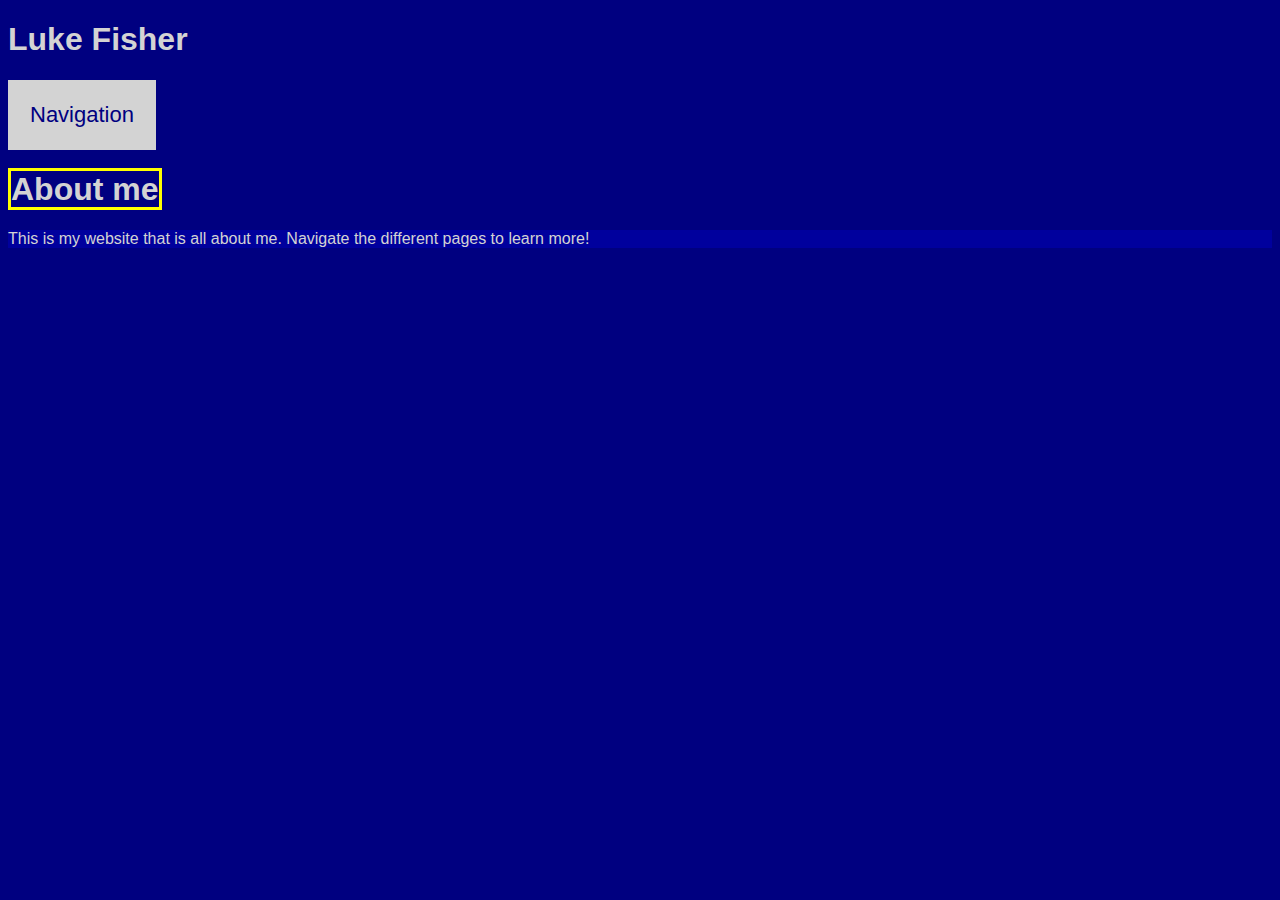
<file: index.html>
<!DOCTYPE html>
<html>
<head>
<link rel="stylesheet" href="design.css">
</head>
<body>

<h1>Luke Fisher</h1>

<div class="dropdown">
  <button class="dropbtn">Navigation</button>
  <div class="dropdown-content">
    <a href="Hometown.html">Hometown</a>
    <a href="Hobbies.html">Hobbies</a>
    <a href="Family.html">Family</a>
    <a href="SchoolAndDegree.html">School and Degree</a>
    <a href="CoolGIF.html">Cool GIF</a>
  </div>
</div>

<h1><span>About me</span></h1>
<p>This is my website that is all about me. Navigate the different pages to learn more!</p>

</body>
</html>
</file>
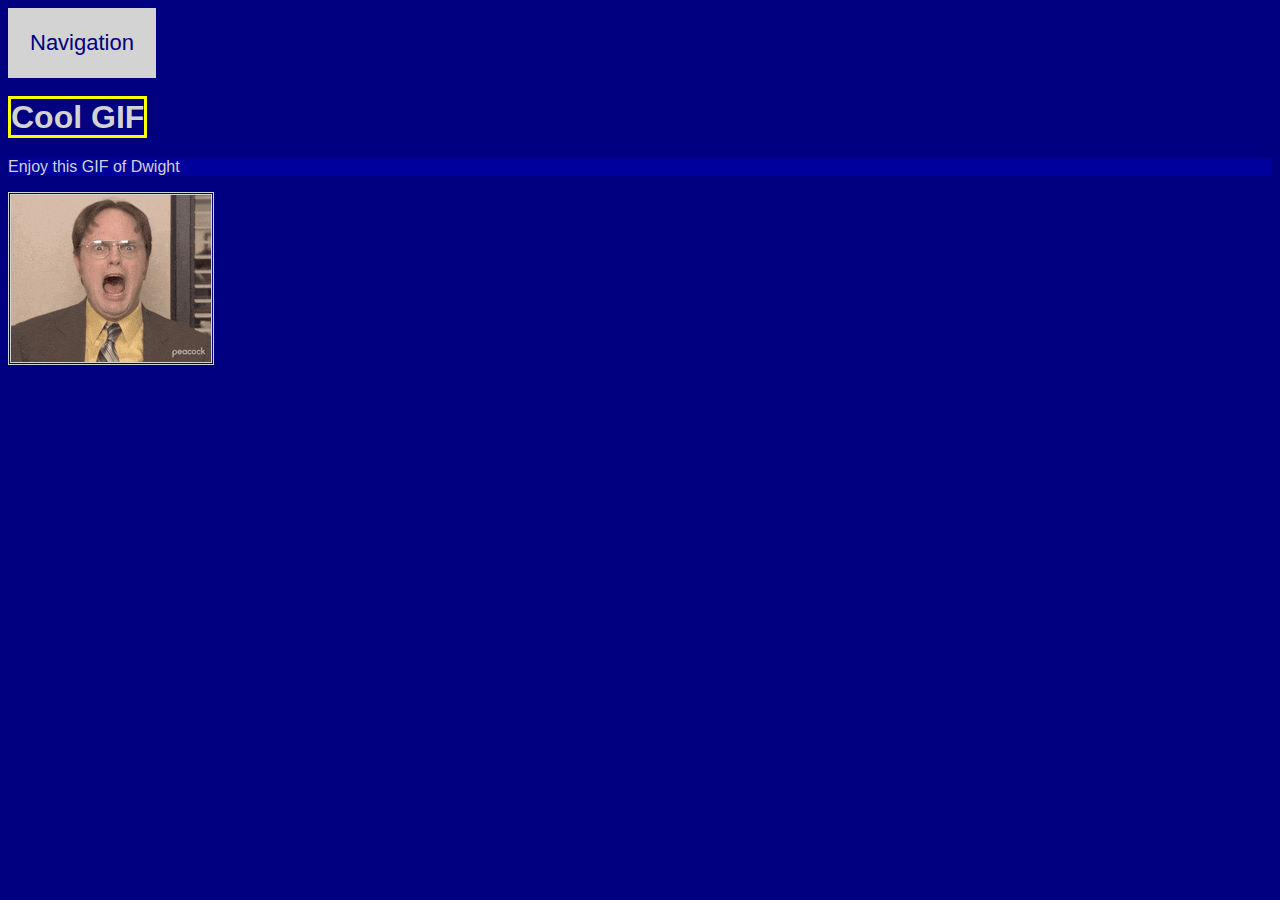
<file: CoolGIF.html>
<!DOCTYPE html>
<html>
<head>
<link rel="stylesheet" href="design.css">
</head>
<body>

<div class="dropdown">
  <button class="dropbtn">Navigation</button>
  <div class="dropdown-content">
    <a href="index.html">Home</a>
    <a href="Hometown.html">Hometown</a>
    <a href="Hobbies.html">Hobbies</a>
    <a href="Family.html">Family</a>
    <a href="SchoolAndDegree.html">School and Degree</a>
  </div>
</div>

<h1><span>Cool GIF</span></h1>
<p>Enjoy this GIF of Dwight</p>
<img src="dwight.gif" alt="Dwight GIF">

</body>
</html>
</file>
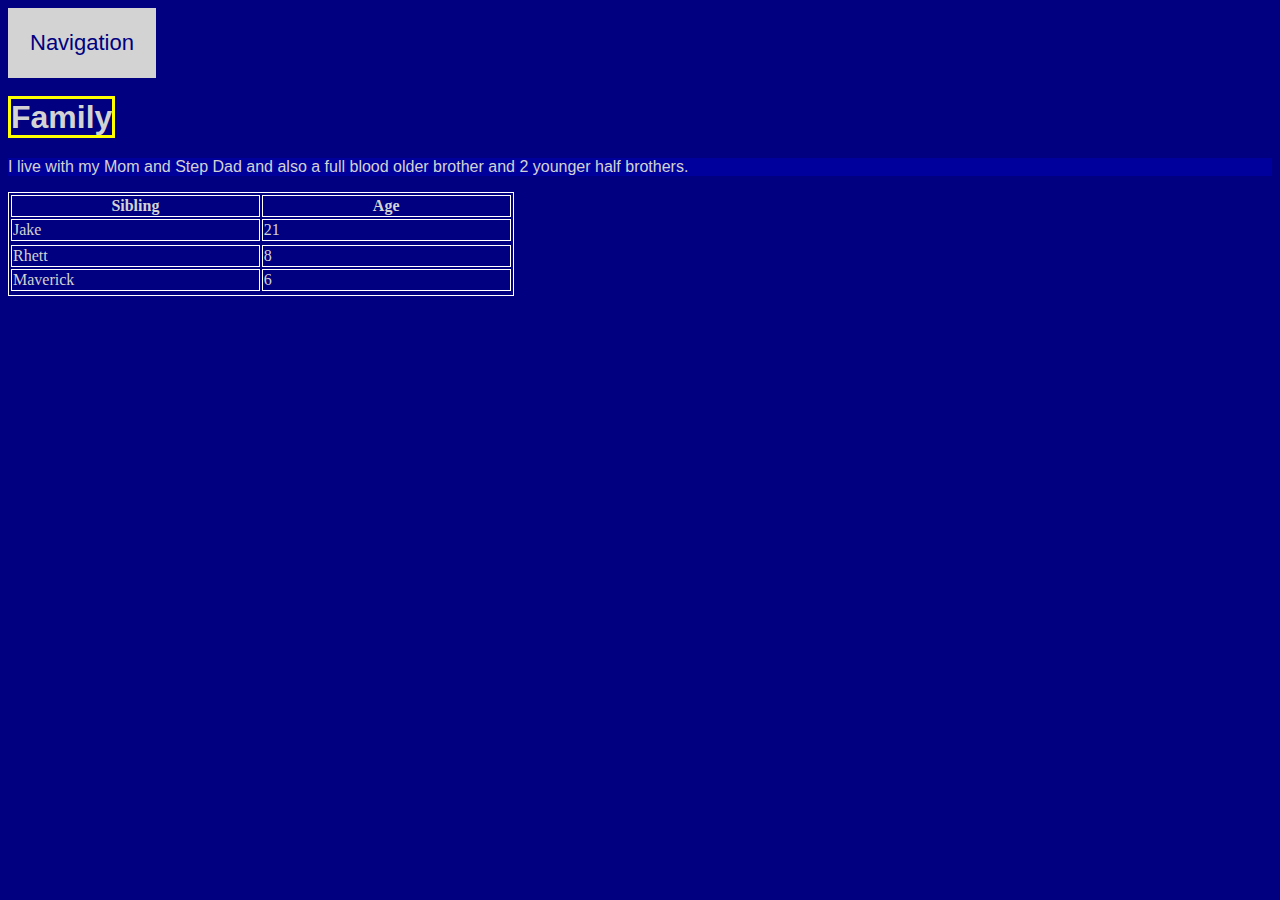
<file: Family.html>
<!DOCTYPE html>
<html>
<head>
<link rel="stylesheet" href="design.css">
</head>
<body>

<div class="dropdown">
  <button class="dropbtn">Navigation</button>
  <div class="dropdown-content">
    <a href="index.html">Home</a>
    <a href="Hometown.html">Hometown</a>
    <a href="Hobbies.html">Hobbies</a>
    <a href="SchoolAndDegree.html">School and Degree</a>
    <a href="CoolGIF.html">Cool GIF</a>
  </div>
</div>

<h1><span>Family</span></h1>
<p>I live with my Mom and Step Dad and also a full blood older brother and 2 younger half brothers.</p>
<table>
  <tr>
    <th>Sibling</th>
    <th>Age</th>
  </tr>
  <tr>
    <td>Jake</td>
    <td>21</td>
  <tr>
  <tr>
    <td>Rhett</td>
    <td>8</td>
  </tr>
  <tr>
    <td>Maverick</td>
    <td>6</td>
  <tr>
</table>

</body>
</html>
</file>
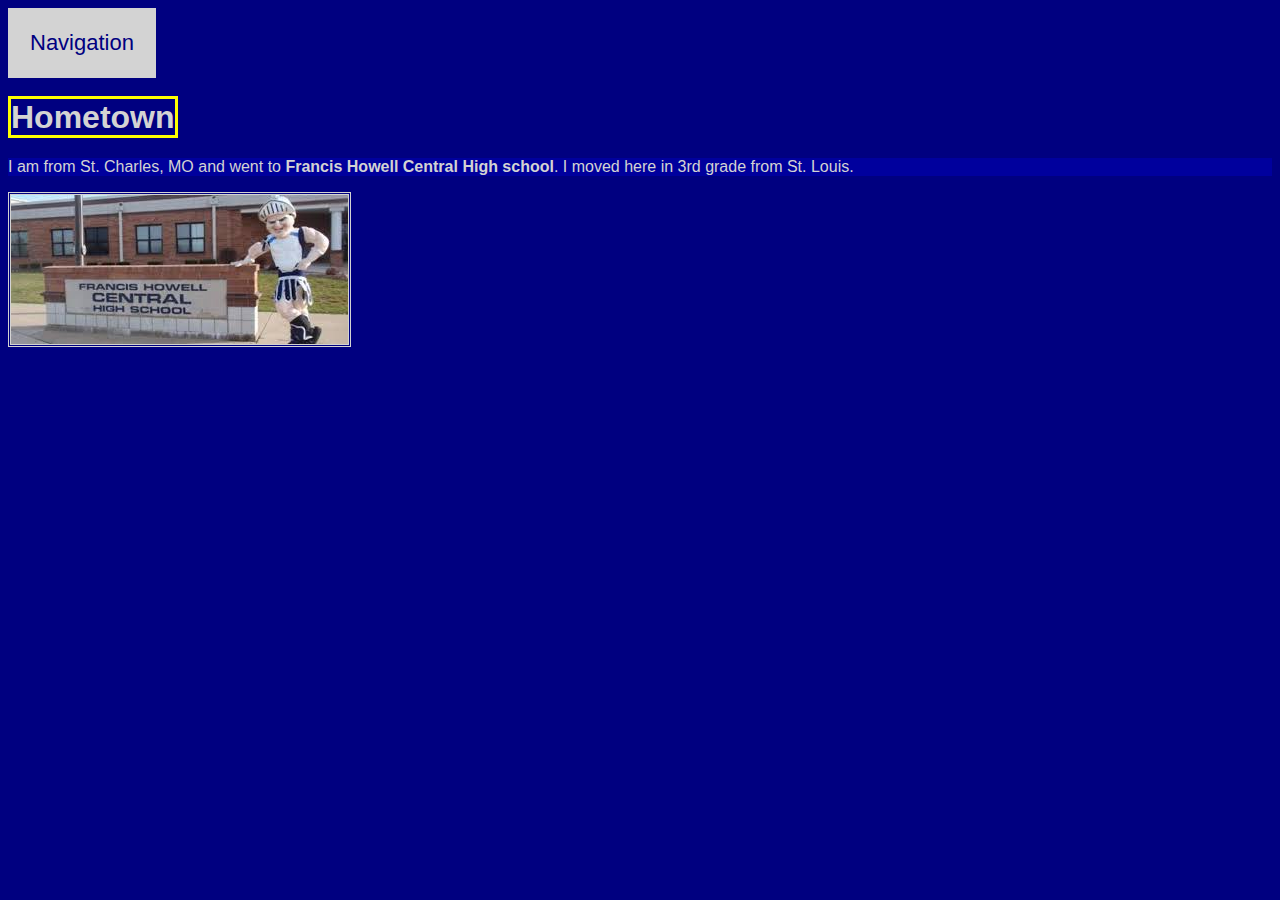
<file: Hometown.html>
<!DOCTYPE html>
<html>
<head>
<link rel="stylesheet" href="design.css">
</head>
<body>

<div class="dropdown">
  <button class="dropbtn">Navigation</button>
  <div class="dropdown-content">
    <a href="index.html">Home</a>
    <a href="Hobbies.html">Hobbies</a>
    <a href="Family.html">Family</a>
    <a href="SchoolAndDegree.html">School and Degree</a>
    <a href="CoolGIF.html">Cool GIF</a>
  </div>
</div>

<h1><span>Hometown</span></h1>
<p>I am from St. Charles, MO and went to <b>Francis Howell Central High school</b>. I moved here in 3rd grade from St. Louis.</p>
<img src="fhc.jpg" alt="FHC">

</body>
</html>
</file>
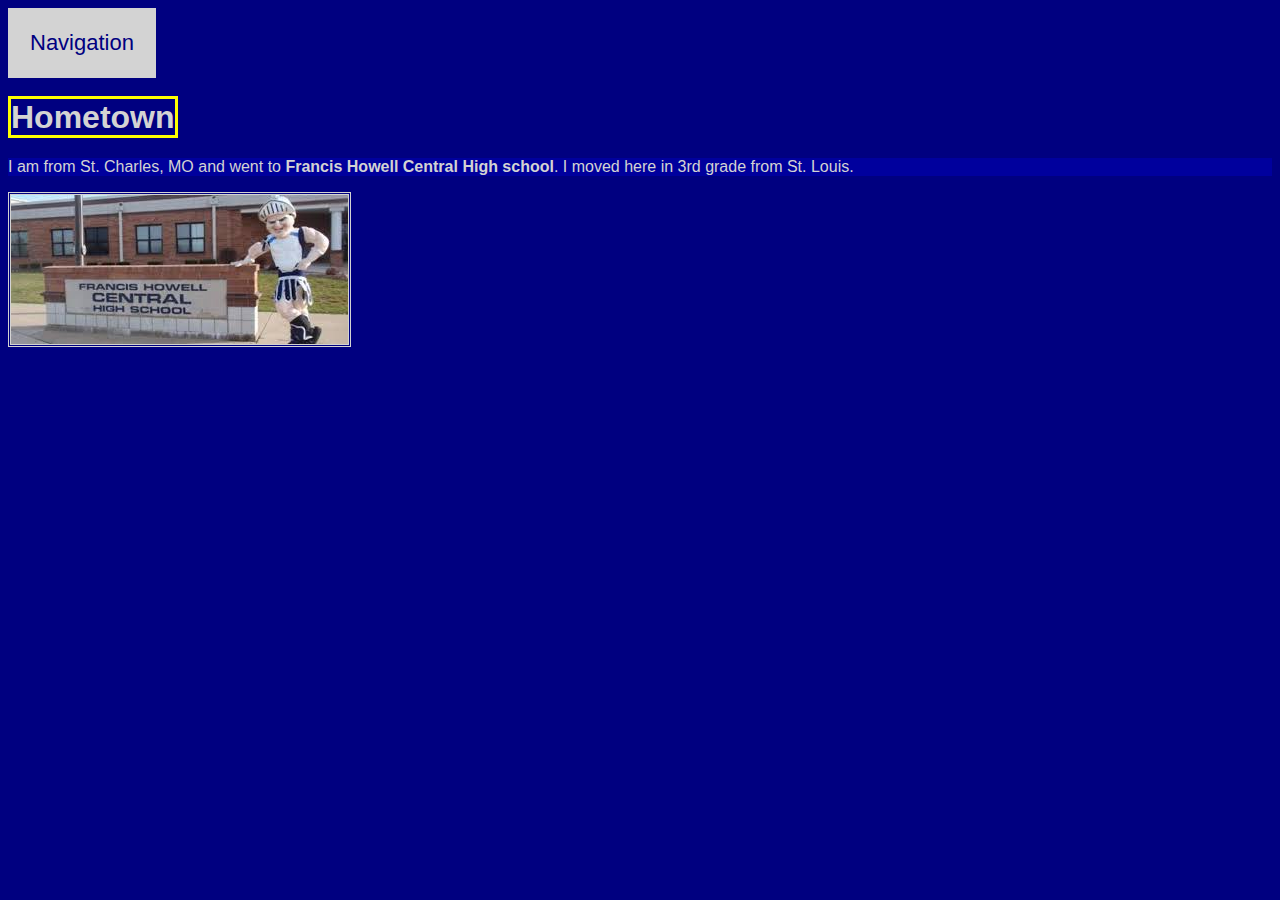
<file: hometown.html>
<!DOCTYPE html>
<html>
<head>
<link rel="stylesheet" href="design.css">
</head>
<body>

<div class="dropdown">
  <button class="dropbtn">Navigation</button>
  <div class="dropdown-content">
    <a href="file:///Users/lukef/Documents/Python%20Projects/Final%20Project/index.html">Home</a>
    <a href="file:///Users/lukef/Documents/Python%20Projects/Final%20Project/Hobbies.html">Hobbies</a>
    <a href="file:///Users/lukef/Documents/Python%20Projects/Final%20Project/Family.html">Family</a>
    <a href="file:///Users/lukef/Documents/Python%20Projects/Final%20Project/SchoolAndDegree.html">School and Degree</a>
    <a href="file:///Users/lukef/Documents/Python%20Projects/Final%20Project/CoolGIF.html">Cool GIF</a>
  </div>
</div>

<h1><span>Hometown</span></h1>
<p>I am from St. Charles, MO and went to <b>Francis Howell Central High school</b>. I moved here in 3rd grade from St. Louis.</p>
<img src="fhc.jpg" alt="FHC">

</body>
</html>
</file>
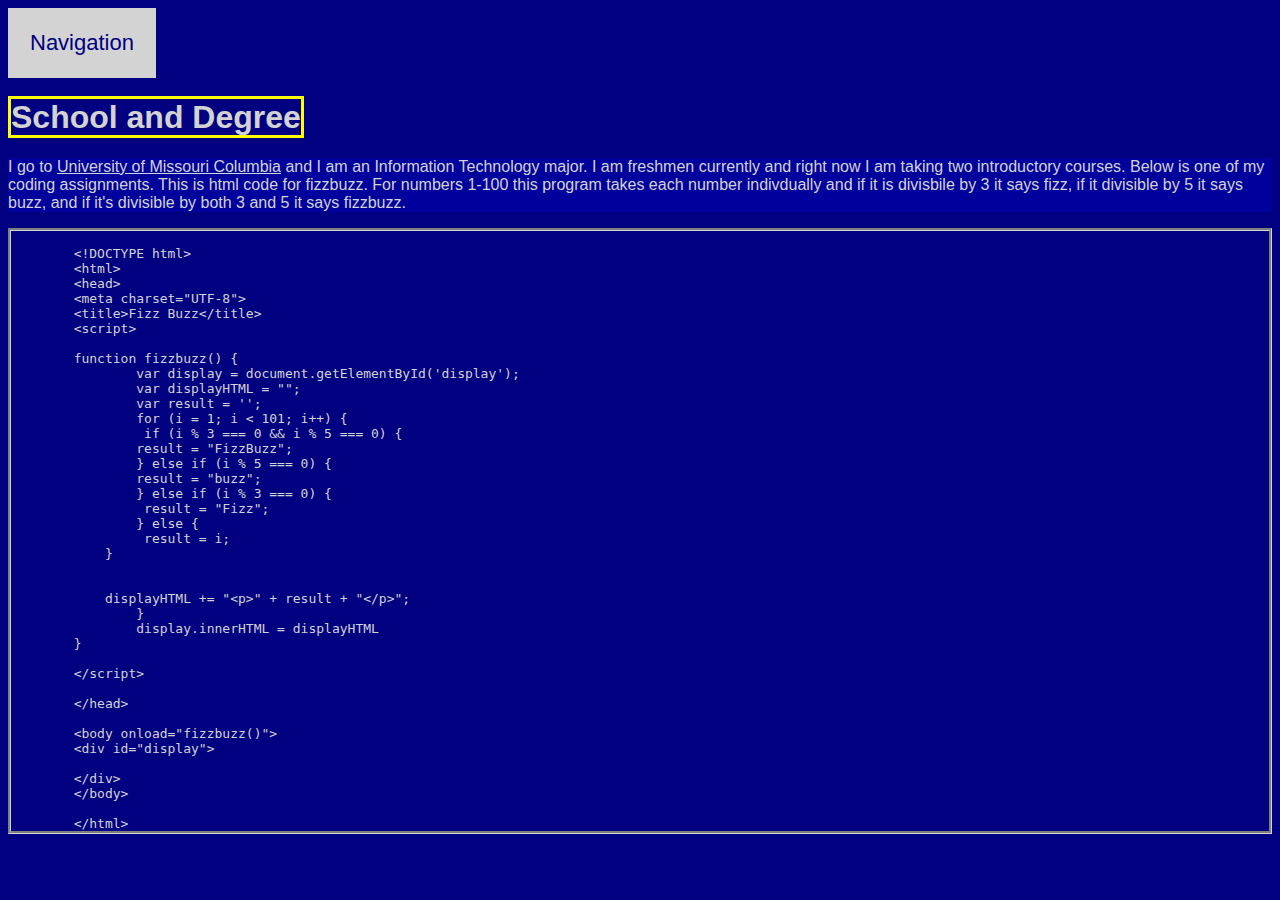
<file: SchoolAndDegree.html>
<!DOCTYPE html>
<html>
<head>
<link rel="stylesheet" href="design.css">
</head>
<body>

<div class="dropdown">
  <button class="dropbtn">Navigation</button>
  <div class="dropdown-content">
    <a href="index.html">Home</a>
    <a href="Hometown.html">Hometown</a>
    <a href="Hobbies.html">Hobbies</a>
    <a href="Family.html">Family</a>
    <a href="CoolGIF.html">Cool GIF</a>
  </div>
</div>

<h1><span>School and Degree</span></h1>
<p>I go to <a href="https://missouri.edu" target="_blank" rel="noopener noreferrer">University of Missouri Columbia</a> and I am an Information Technology major. I am freshmen currently and right now I am taking two introductory courses. Below is one of my coding assignments. This is html code for fizzbuzz. For numbers 1-100 this program takes each number indivdually and if it is divisbile by 3 it says fizz, if it divisible by 5 it says buzz, and if it's divisible by both 3 and 5 it says fizzbuzz.

<div>
<xmp>
    	<!DOCTYPE html>
	<html>
	<head>
	<meta charset="UTF-8">
	<title>Fizz Buzz</title>
	<script>

	function fizzbuzz() {
		var display = document.getElementById('display');
		var displayHTML = "";
		var result = '';
		for (i = 1; i < 101; i++) {
		 if (i % 3 === 0 && i % 5 === 0) {
		result = "FizzBuzz";
		} else if (i % 5 === 0) {
		result = "buzz";
		} else if (i % 3 === 0) {
		 result = "Fizz";
		} else {
		 result = i;
	    }


	    displayHTML += "<p>" + result + "</p>";
		}
		display.innerHTML = displayHTML
	}

	</script>

	</head>

	<body onload="fizzbuzz()">
	<div id="display">

	</div>
	</body>

	</html>
</xmp>
</div>

</body>
</html>
</file>
<file: design.css>
body {
  background-color: navy;
}

h1 {
  color: lightgray;
  font-family: Arial, Helvetica, sans-serif;
}

h3 {
  color: lightgray;
  font-family: Arial, Helvetica, sans-serif;
}

p {
  color: lightgray;
  Background: rgba(0,0,200,.4);
  font-family: Arial, Helvetica, sans-serif;
}

xmp {
  Color: lightgray;
  Border-style: groove;
  Border-color: lightgray;
}

a {
  color: lightgray;
  font-family: Arial, Helvetica, sans-serif;
}

a:hover {
  color: yellow;
}

table, th, td {
  border: 1px solid white;
  color: lightgray;
  Width: 40%;
}

ol {
  color: lightgray;
}

img {
  Border-style: double;
  Border-color: lightgray;
}

.mike {
  Width: 300px;
  Height: 160px;
  Display: block;
  Background-image: url('https://encrypted-tbn0.gstatic.com/images?q=tbn:ANd9GcTqODupVhdjtmBUwEAzduvoZ3QWLAbz5cK-Wg&usqp=CAU');
}

.mike:hover {
  Background-image: url('mike.jpg');
}

Span {
  Border-style: solid;
  Border-color: yellow;
}

.dropbtn {
  background-color: lightgray;
  color: navy;
  padding: 22px;
  font-size: 22px;
  border: none;
  cursor: pointer;
}

.dropdown {
  position: relative;
  display: inline-block;
}

.dropdown-content {
  display: none;
  position: absolute;
  background-color: #f9f9f9;
  min-width: 160px;
  box-shadow: 0px 8px 16px 0px rgba(0,0,0,0.2);
  z-index: 1;
}

.dropdown-content a {
  color: navy;
  padding: 12px 16px;
  text-decoration: none;
  display: block;
}

.dropdown-content a:hover {background-color: #f1f1f1}

.dropdown:hover .dropdown-content {
  display: block;
}

.dropdown:hover .dropbtn {
  background-color: yellow;
}
</file>
